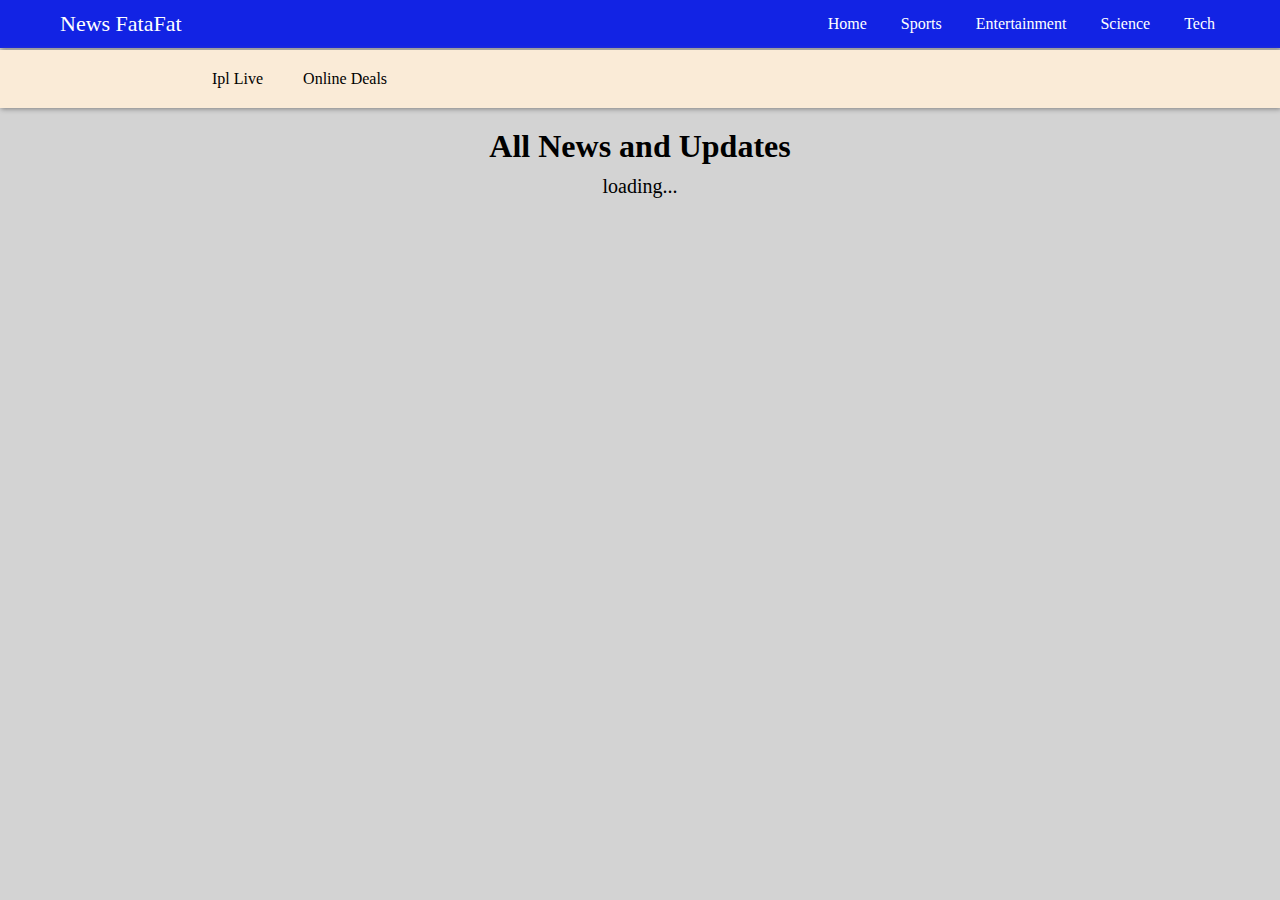
<file: index.html>
<!DOCTYPE html>
<html lang="en">

<head>
    <meta charset="UTF-8">
    <meta http-equiv="X-UA-Compatible" content="IE=edge">
    <meta name="viewport" content="width=device-width, initial-scale=1.0">
    <title>News- All News and Updates</title>
    <meta name="description" content="News and updates. Here you get all news and updates about entertainment, science, tech, sports.  Read and stay updated.">
    <link rel="stylesheet" href="css/style.css">
    <link rel="shortcut icon" href="icons/icon.webp" type="image/x-icon">
    <script async src="https://pagead2.googlesyndication.com/pagead/js/adsbygoogle.js?client=ca-pub-7849940869728739"
     crossorigin="anonymous"></script>
    
    
    
    <script async src="https://www.googletagmanager.com/gtag/js?id=G-XN6RJJZZT0"></script>
<script>
  window.dataLayer = window.dataLayer || [];
  function gtag(){dataLayer.push(arguments);}
  gtag('js', new Date());

  gtag('config', 'G-XN6RJJZZT0');
</script>
</head>

<body>
    <nav id="hemu">
        <div id="logo">


            <img id="mnicon" src="icons/menu_black_24dp.svg" alt="" onclick="notvisi()" />
            <a href="index.html">
                <p>News FataFat
                </p>
            </a>
        </div>
        <div id="menug">
            <ul id="ul" class="notvisi">
                <a href="index.html" onclick="setama()">
                    <li>Home</li>
                </a>
                <a href="sports.html">
                    <li>Sports</li>
                </a>
                <a href="entertainment.html">
                    <li>Entertainment</li>
                </a>
                <a href="sciencenews.html">
                    <li>Science</li>
                </a>
                <a href="technews.html">
                    <li>Tech</li>
                </a>
            </ul>
        </div>
    </nav>

    <div id="omenu">
        <div id="apimenuitems">
        <!-- <a href="news.html">
            <p>News</p>
        </a> -->
        <a href="https://cricketkascore.lowoncost.xyz" target="_blanck">
            <p>Ipl Live</p>
        </a>
        <a href="https://lowoncost.xyz" target="_blanck">
            <p>Online Deals</p>
        </a>
        </div>
    </div>

    <h1 id="snews">All News and Updates</h1>
    <div id="loading">loading...</div>
    <div id="news">
    
    </div>
    




    <!-- <script src="js/news.js"></script> -->
    <script src="js/data.js"></script>
</body>

</html>
</file>
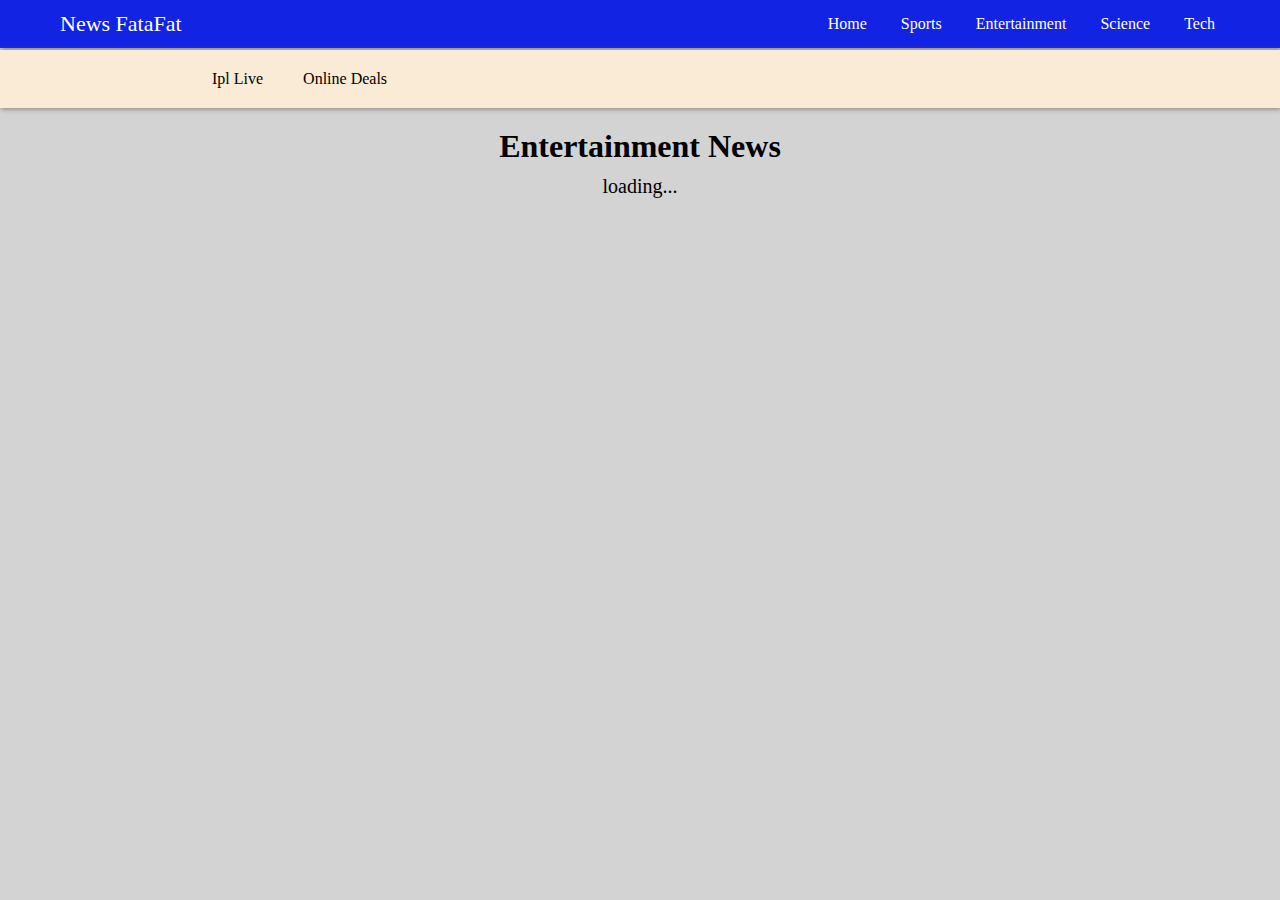
<file: entertainment.html>
<!DOCTYPE html>
<html lang="en">

<head>
    <meta charset="UTF-8">
    <meta http-equiv="X-UA-Compatible" content="IE=edge">
    <meta name="viewport" content="width=device-width, initial-scale=1.0">
    <title>Sports News- Live Spooerts News</title>
    <link rel="stylesheet" href="css/style.css">
    <link rel="shortcut icon" href="icons/icon.webp" type="image/x-icon">
</head>

<body>
    <nav id="hemu">
        <div id="logo">


            <img id="mnicon" src="icons/menu_black_24dp.svg" alt="" onclick="notvisi()" />
            <a href="index.html">
                <p>News FataFat
                </p>
            </a>
        </div>
        <div id="menug">
            <ul id="ul" class="notvisi">
                <a href="news.html" onclick="setama()">
                    <li>Home</li>
                </a>
                <a href="sports.html">
                    <li>Sports</li>
                </a>
                <a href="entertainment.html">
                    <li>Entertainment</li>
                </a>
                <a href="sciencenews.html">
                    <li>Science</li>
                </a>
                <a href="technews.html">
                    <li>Tech</li>
                </a>
            </ul>
        </div>
    </nav>

    <div id="omenu">
        <div id="apimenuitems">
        <!-- <a href="news.html">
            <p></p>
        </a> -->
        <a href="https://cricketkascore.lowoncost.xyz" target="_blanck">
            <p>Ipl Live</p>
        </a>
        <a href="https://lowoncost.xyz" target="_blank">
            <p>Online Deals</p>
        </a>
        </div>
    </div>

    <h1 id="snews">Entertainment News</h1>
    <div id="loading">loading...</div>
    <div id="news">
    
    </div>
    




    <!-- <script src="js/news.js"></script> -->
    <script src="js/data.js"></script>
</body>

</html>
</file>
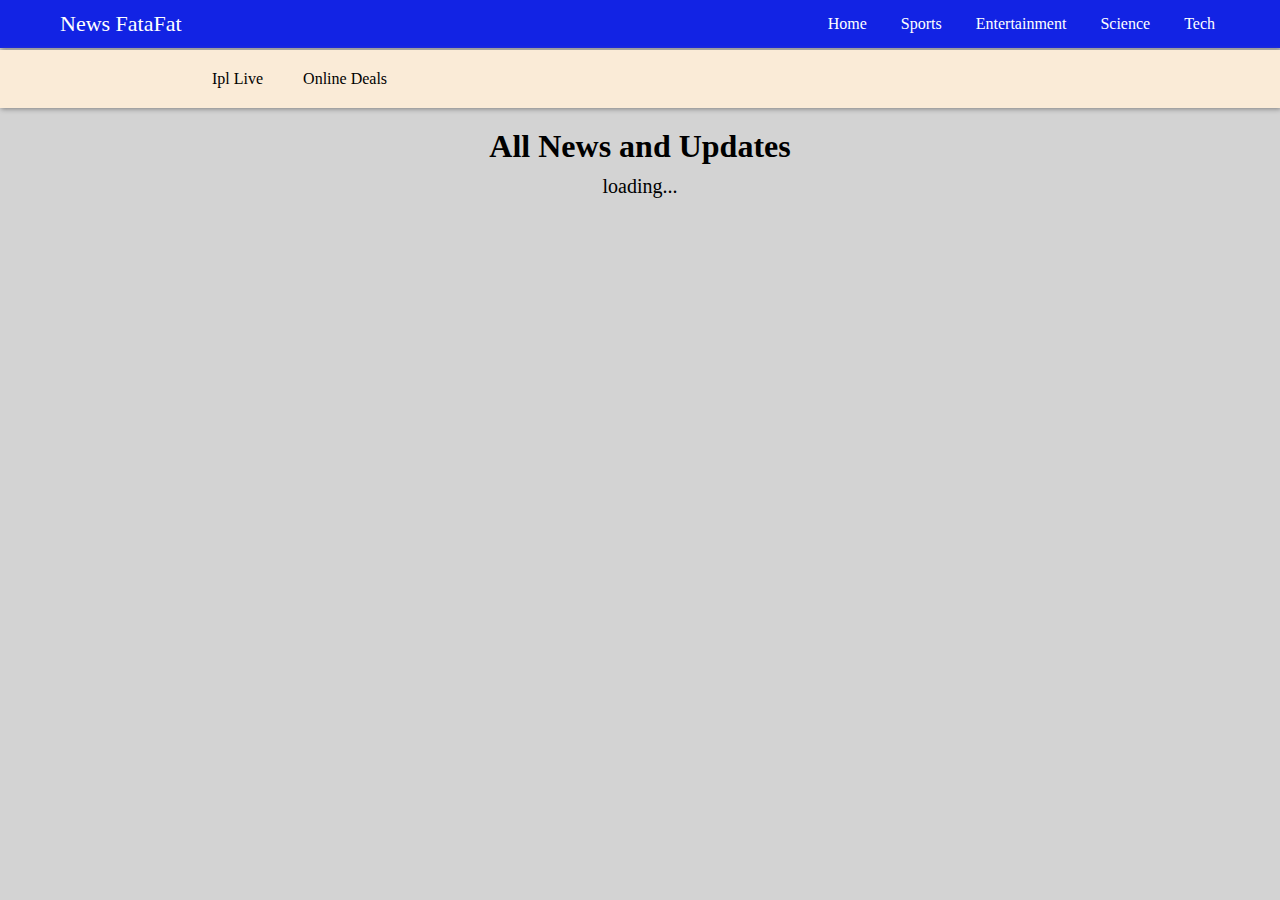
<file: news.html>
<!DOCTYPE html>
<html lang="en">

<head>
    <meta charset="UTF-8">
    <meta http-equiv="X-UA-Compatible" content="IE=edge">
    <meta name="viewport" content="width=device-width, initial-scale=1.0">
    <title>News- All News and Updates</title>
    <link rel="stylesheet" href="css/style.css">
    <link rel="shortcut icon" href="icons/icon.webp" type="image/x-icon">
</head>

<body>
    <nav id="hemu">
        <div id="logo">


            <img id="mnicon" src="icons/menu_black_24dp.svg" alt="" onclick="notvisi()" />
            <a href="index.html">
                <p>News FataFat
                </p>
            </a>
        </div>
        <div id="menug">
            <ul id="ul" class="notvisi">
                <a href="news.html" onclick="setama()">
                    <li>Home</li>
                </a>
                <a href="sports.html">
                    <li>Sports</li>
                </a>
                <a href="entertainment.html">
                    <li>Entertainment</li>
                </a>
                <a href="sciencenews.html">
                    <li>Science</li>
                </a>
                <a href="technews.html">
                    <li>Tech</li>
                </a>
            </ul>
        </div>
    </nav>

    <div id="omenu">
        <div id="apimenuitems">
        <!-- <a href="news.html">
            <p>News</p>
        </a> -->
        <a href="https://cricketkascore.lowoncost.xyz" target="_blanck">
            <p>Ipl Live</p>
        </a>
        <a href="https://lowoncost.xyz" target="_blanck">
            <p>Online Deals</p>
        </a>
        </div>
    </div>

    <h1 id="snews">All News and Updates</h1>
    <div id="loading">loading...</div>
    <div id="news">
    
    </div>
    




    <!-- <script src="js/news.js"></script> -->
    <script src="js/data.js"></script>
</body>

</html>
</file>
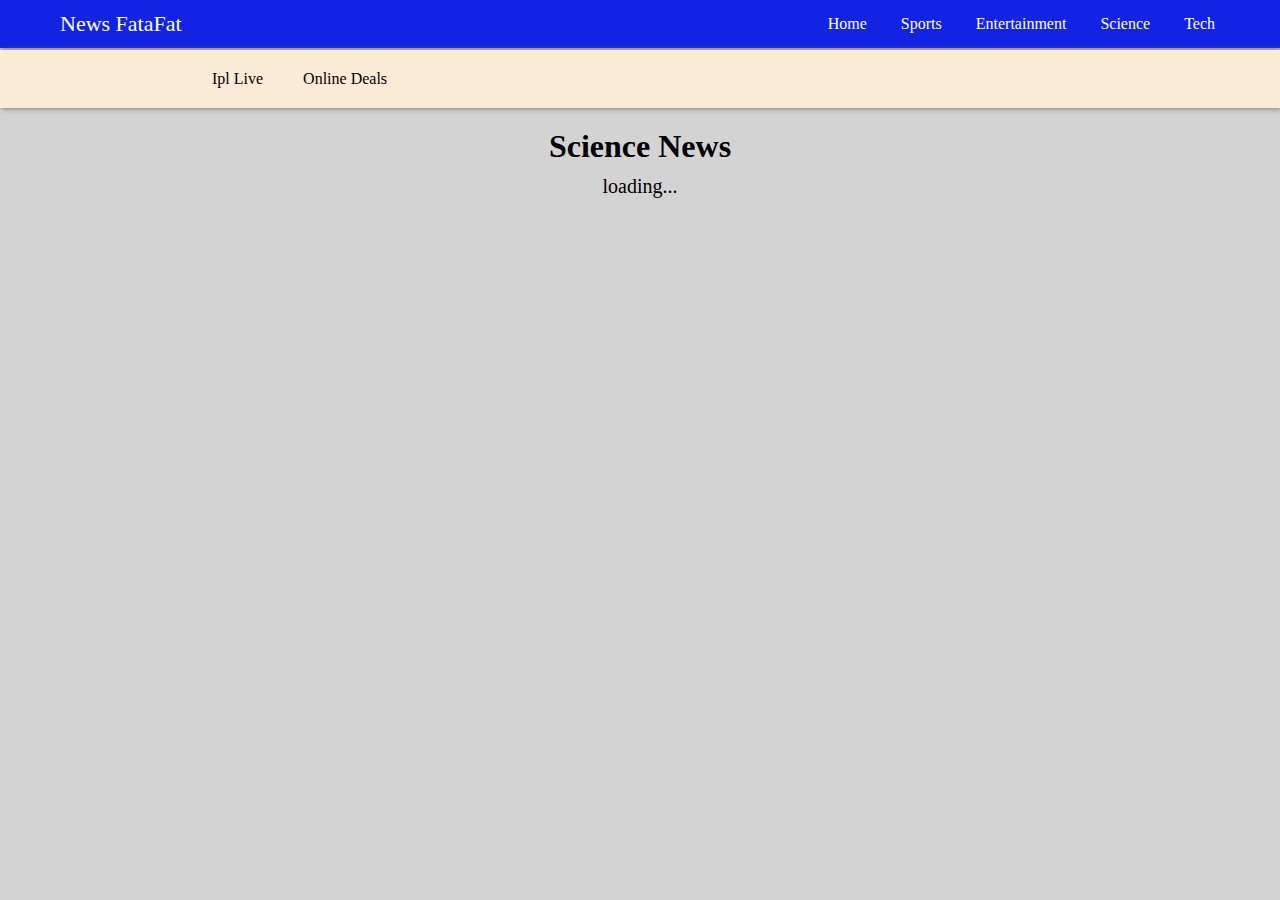
<file: sciencenews.html>
<!DOCTYPE html>
<html lang="en">

<head>
    <meta charset="UTF-8">
    <meta http-equiv="X-UA-Compatible" content="IE=edge">
    <meta name="viewport" content="width=device-width, initial-scale=1.0">
    <title>Science News- All News and Updates</title>
    <meta name="description" content="News and updates. Here you get all news and updates about entertainment, science, tech, sports.  Read and stay updated.">
    <link rel="stylesheet" href="css/style.css">
    <link rel="shortcut icon" href="icons/icon.webp" type="image/x-icon">
</head>

<body>
    <nav id="hemu">
        <div id="logo">


            <img id="mnicon" src="icons/menu_black_24dp.svg" alt="" onclick="notvisi()" />
            <a href="index.html">
                <p>News FataFat
                </p>
            </a>
        </div>
        <div id="menug">
            <ul id="ul" class="notvisi">
                <a href="index.html" onclick="setama()">
                    <li>Home</li>
                </a>
                <a href="sports.html">
                    <li>Sports</li>
                </a>
                <a href="entertainment.html">
                    <li>Entertainment</li>
                </a>
                <a href="sciencenews.html">
                    <li>Science</li>
                </a>
                <a href="technews.html">
                    <li>Tech</li>
                </a>
            </ul>
        </div>
    </nav>

    <div id="omenu">
        <div id="apimenuitems">
        <!-- <a href="news.html">
            <p>News</p>
        </a> -->
        <a href="https://cricketkascore.lowoncost.xyz" target="_blanck">
            <p>Ipl Live</p>
        </a>
        <a href="https://lowoncost.xyz" target="_blanck">
            <p>Online Deals</p>
        </a>
        </div>
    </div>

    <h1 id="snews">Science News</h1>
    <div id="loading">loading...</div>
    <div id="news">
    
    </div>
    




    <!-- <script src="js/news.js"></script> -->
    <script src="js/data.js"></script>
</body>

</html>
</file>
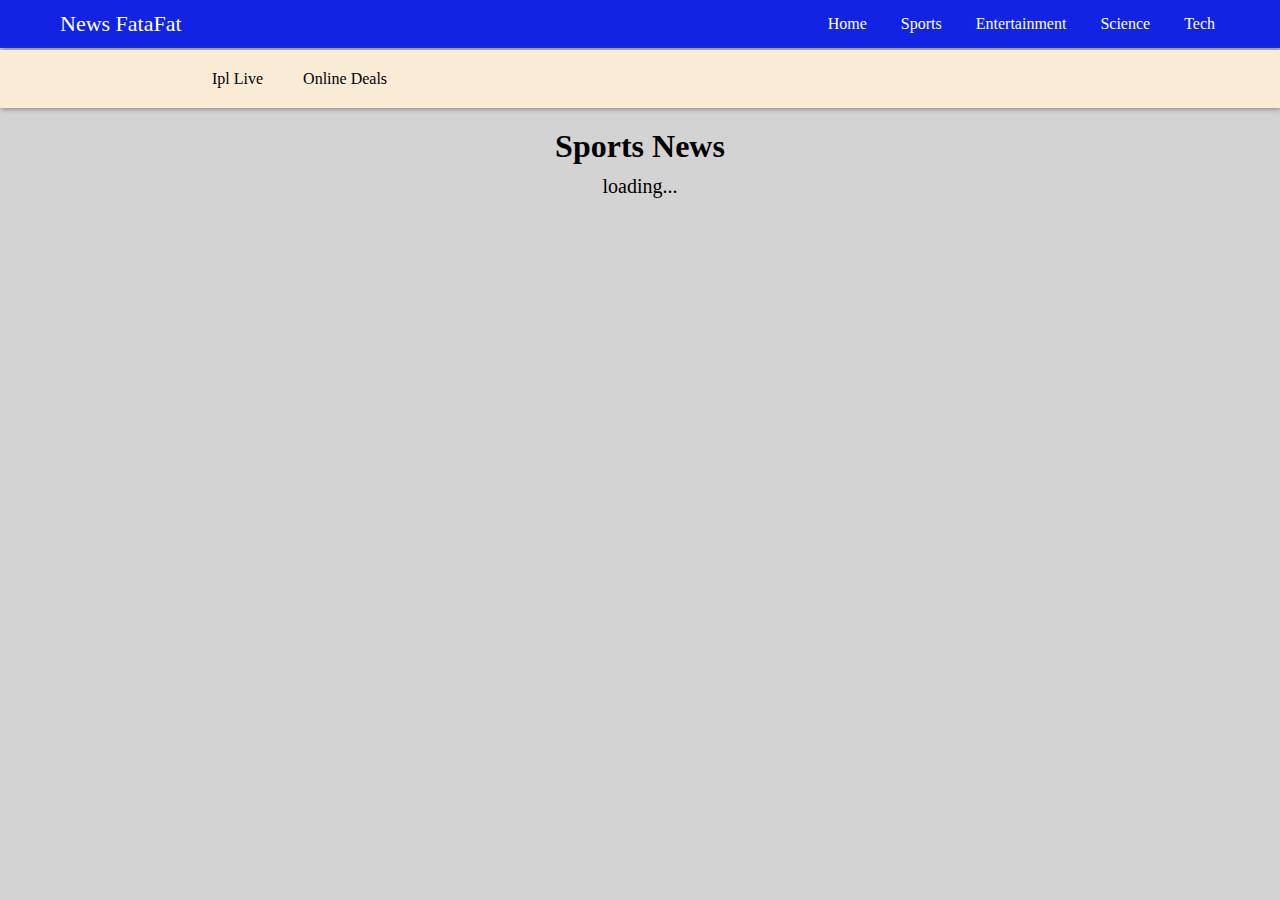
<file: sports.html>
<!DOCTYPE html>
<html lang="en">

<head>
    <meta charset="UTF-8">
    <meta http-equiv="X-UA-Compatible" content="IE=edge">
    <meta name="viewport" content="width=device-width, initial-scale=1.0">
    <title>Sports News- Live Spooerts News</title>
    <meta name="description" content="News and updates. Here you get all news and updates about entertainment, science, tech, sports.  Read and stay updated.">
    <link rel="stylesheet" href="css/style.css">
    <link rel="shortcut icon" href="icons/icon.webp" type="image/x-icon">
    <script async src="https://pagead2.googlesyndication.com/pagead/js/adsbygoogle.js?client=ca-pub-7849940869728739"
     crossorigin="anonymous"></script>

</head>

<body>
    <nav id="hemu">
        <div id="logo">


            <img id="mnicon" src="icons/menu_black_24dp.svg" alt="" onclick="notvisi()" />
            <a href="index.html">
                <p>News FataFat
                </p>
            </a>
        </div>
        <div id="menug">
            <ul id="ul" class="notvisi">
                <a href="index.html" onclick="setama()">
                    <li>Home</li>
                </a>
                <a href="sports.html">
                    <li>Sports</li>
                </a>
                <a href="entertainment.html">
                    <li>Entertainment</li>
                </a>
                <a href="sciencenews.html">
                    <li>Science</li>
                </a>
                <a href="technews.html">
                    <li>Tech</li>
                </a>
            </ul>
        </div>
    </nav>

    <div id="omenu">
        <div id="apimenuitems">
            <!-- <a href="news.html">
                <p>News</p>
            </a> -->
            <a href="https://cricketkascore.lowoncost.xyz" target="_blanck">
                <p>Ipl Live</p>
            </a>
            <a href="https://lowoncost.xyz" target="_blanck">
                <p>Online Deals</p>
            </a>
            </div>
    </div>

    <h1 id="snews">Sports News</h1>
    <div id="loading">loading...</div>
    <div id="news">
    
    </div>
    




    <!-- <script src="js/news.js"></script> -->
    <script src="js/data.js"></script>
</body>

</html>
</file>
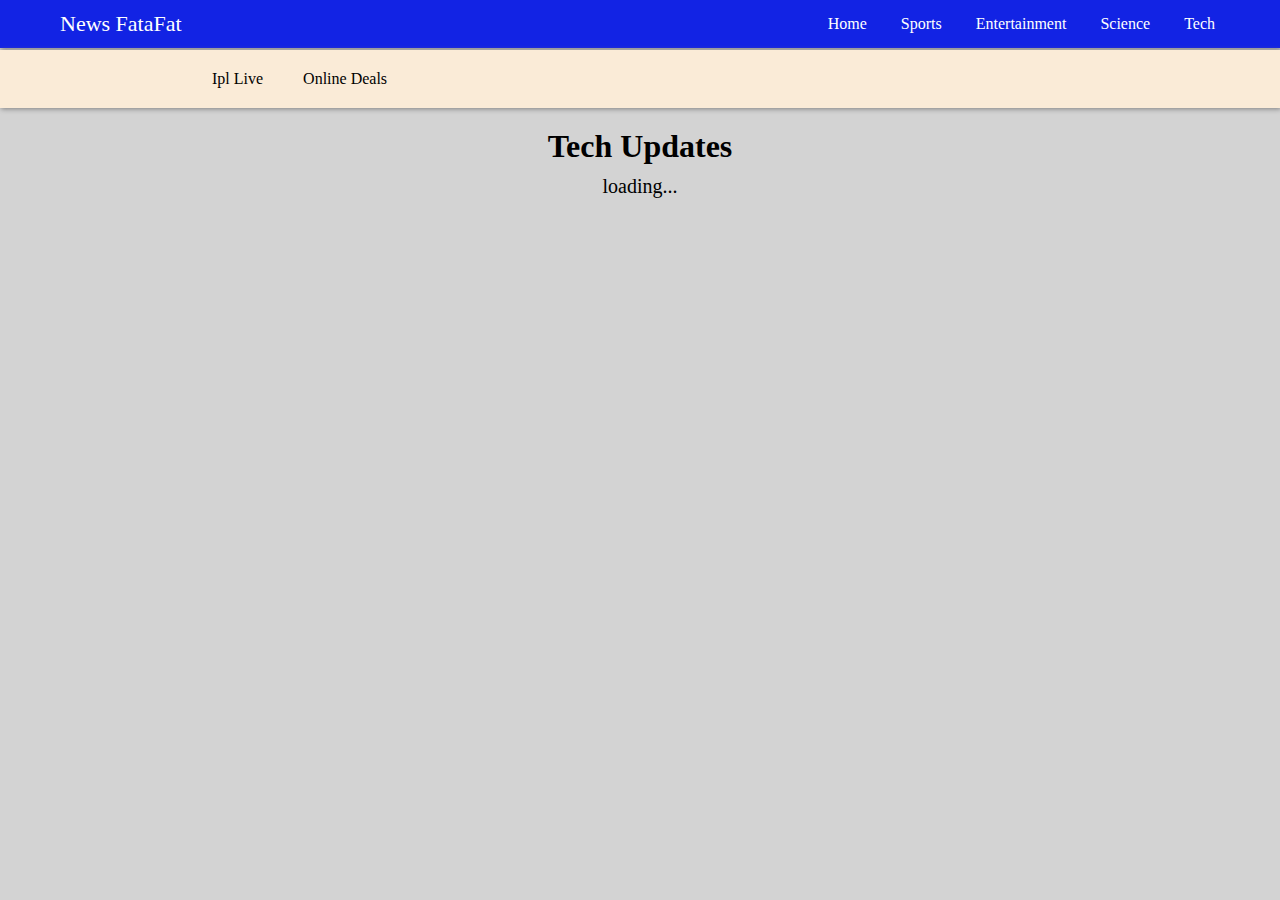
<file: technews.html>
<!DOCTYPE html>
<html lang="en">

<head>
    <meta charset="UTF-8">
    <meta http-equiv="X-UA-Compatible" content="IE=edge">
    <meta name="viewport" content="width=device-width, initial-scale=1.0">
    <title>Tech- All Tech News and Updates</title>
    <meta name="description" content="News and updates. Here you get all news and updates about entertainment, science, tech, sports.  Read and stay updated.">
    <link rel="stylesheet" href="css/style.css">
    <link rel="shortcut icon" href="icons/icon.webp" type="image/x-icon">
    <script async src="https://pagead2.googlesyndication.com/pagead/js/adsbygoogle.js?client=ca-pub-7849940869728739"
     crossorigin="anonymous"></script>
</head>

<body>
    <nav id="hemu">
        <div id="logo">


            <img id="mnicon" src="icons/menu_black_24dp.svg" alt="" onclick="notvisi()" />
            <a href="index.html">
                <p>News FataFat
                </p>
            </a>
        </div>
        <div id="menug">
            <ul id="ul" class="notvisi">
                <a href="index.html" onclick="setama()">
                    <li>Home</li>
                </a>
                <a href="sports.html">
                    <li>Sports</li>
                </a>
                <a href="entertainment.html">
                    <li>Entertainment</li>
                </a>
                <a href="sciencenews.html">
                    <li>Science</li>
                </a>
                <a href="technews.html">
                    <li>Tech</li>
                </a>
            </ul>
        </div>
    </nav>

    <div id="omenu">
        <div id="apimenuitems">
        <!-- <a href="news.html">
            <p>News</p>
        </a> -->
        <a href="https://cricketkascore.lowoncost.xyz" target="_blanck">
            <p>Ipl Live</p>
        </a>
        <a href="https://lowoncost.xyz" target="_blanck">
            <p>Online Deals</p>
        </a>
        </div>
    </div>

    <h1 id="snews">Tech Updates</h1>
    <div id="loading">loading...</div>
    <div id="news">
    
    </div>
    




    <!-- <script src="js/news.js"></script> -->
    <script src="js/data.js"></script>
</body>

</html>
</file>
<file: css/style.css>
*{
  margin: 0px;
  padding: 0px;
}
body{
  background-color: lightgray;
  font-style: arial;
}





/* menu css */
#hemu{
  color: white;
  height: auto;
  background-color: #1223E4;
  display: flex;
  justify-content: space-between;
  box-shadow: 1px 1px 5px grey;
}
#hemu #logo {
  display: flex;
  align-items: center;
  margin: 0px 0px;
}

#hemu
 #mnicon{
  display: none;
}
#hemu a p{
  color: white;
  font-size: 22px;
}
#hemu a{
  text-decoration: none;
}
#hemu #logo a{
  text-decoration: none;
  margin-left: 60px;
}

#menug ul{
  margin-top: 15px;
  margin-bottom: 15px;

  margin-right: 50px;
  list-style-type: none;
}
#menug a{
 color: white;
}
#menug ul li{
  margin: 0px 15px;
  display: inline-block;
  
}
/* api div section  */
#apimenuitems{
  margin-left: auto;
  margin-right: auto;
  width: 70%;
  display: flex;
  background-color:antiquewhite ;
}
#omenu{
  margin-top:2px ;
  background-color: antiquewhite;
  box-shadow: 1px 1px 5px grey;
}
#apimenuitems a{
  color: black;
  text-decoration: none;
  margin: 20px;
}




  

@media(max-width: 1000px){
  
}

@media(max-width: 700px){
  #menug{
  width: 100%; 
  
  }

#hemu{
  /* overflow: auto; */
  width: 100%;
  display: block;
  color: white;
  justify-content: left;
  background-color: #0114E8;
}
#hemu p{
  margin-left: 10px;
  
  
}

#hemu #logo a{
  text-decoration: none;
  margin-left: 0px;
}
#menug ul{
  width: 100%;
  background-color: antiquewhite;
  /* background-color:#4957F5; */
  margin: 0px;
  
}
#menug ul li{
  text-align: center;
  color: black;
  width: 100%;
  margin: 0px;
  padding-top: 10px;
  padding-bottom: 10px;
  
  
}

#menug  ul li:hover{
  background-color: rgb(248, 178, 178);
  
}
.notvisi{
  display: none;
}



#hemu #mnicon{
  display: inline-block;
  margin: 15px 20px;
  
}
/* api div section  */
#apimenuitems{
  width: 100%;

  }
/* first section css for mobile  */







}

@media(max-width: 400px){
  /* .elem {
  
    width: 98%;
    text-align: center;
  } */

  #apimenuitems a{
    color: black;
    text-decoration: none;
    margin: 10px;
  }
}


































#news {
  margin-left: auto;
  margin-right: auto;
  width: 85%;
  /* text-align: center;
  padding: 20px;
  background-color: #B9BBCD;
  border-radius: 5px;
  margin-top: 10px; */
  
}


#snews{
  text-align: center;
  margin:  20px 0px 10px 0px;
}

#loading{
  text-align: center;
  font-size: 20px;
}

#news{
  display: grid;
  grid-template-columns: repeat(3, 1fr);
}

.kid1{
  background-color: #e3e5f3;
  margin: 10px;
  border-radius: 5px;
  box-shadow: 2px 2px 2px grey;
  text-align: center;
  
}
.kid1 h1{
  font-size: 25px;

}
#news .kid1 h1{
  margin:10px 10px 20px 10px;
  font-weight: bolder;
  text-align: justify;
  font-size: 22px;
}


#news .kid1 p{
  margin:10px 10px 20px 10px;
  font-weight: bolder;
  text-align: justify;
  font-size: 18px;
}
#news .kid1 .para{
  font-weight: 400;
  margin-bottom: 10px;
  
}
#news .kid1 img{
  margin-left: auto;
  margin-right: auto;
  height: 200px;
  width: 92%;
  margin: 10px;
  

}
#news .kid1 a{
  margin:10px 10px;
  text-decoration: none;
  color:blue;
  
}

  @media (max-width: 1000px) {
    #news{
      width: 90%;
      grid-template-columns: repeat(2,1fr);
    }
} 





@media(max-width: 700px){
  
#news{
  width: 100%;
  grid-template-columns: repeat(2,1fr);
}
h1{
  font-size: 22px;
}
}

@media(max-width: 550px){
  #news{
    width: 100%;
    grid-template-columns: repeat(1,1fr);
  }
}
</file>
